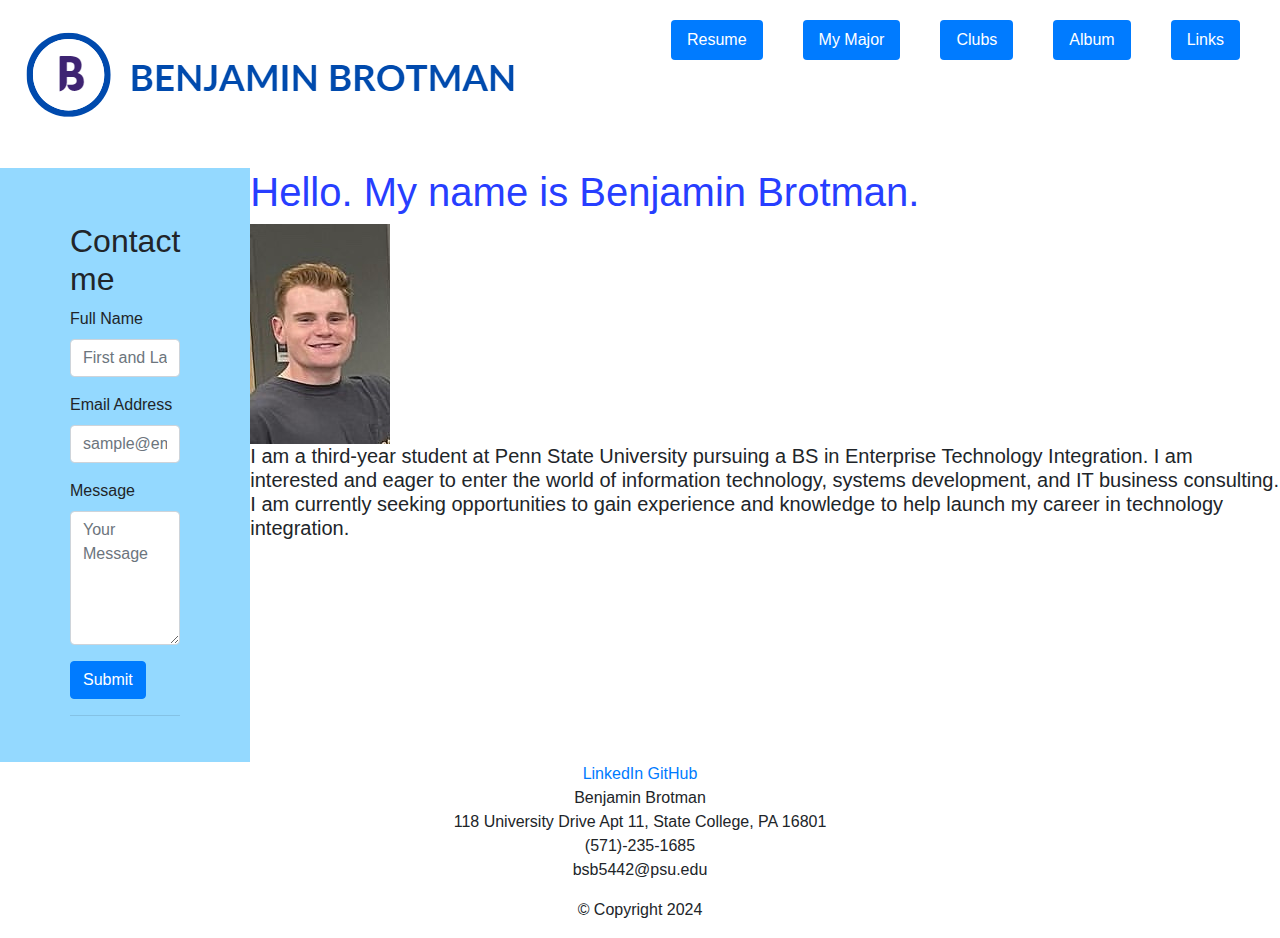
<file: index.html>
<!DOCTYPE html>
<html lang="en">
<head>
    <meta charset="UTF-8">
    <title>Benjamin Brotman</title>
    <link rel="stylesheet" href="https://cdn.jsdelivr.net/npm/bootstrap@4.3.1/dist/css/bootstrap.min.css" integrity="sha384-ggOyR0iXCbMQv3Xipma34MD+dH/1fQ784/j6cY/iJTQUOhcWr7x9JvoRxT2MZw1T" crossorigin="anonymous">
    <link rel="stylesheet" href="resources/styles/styles.css">

</head>
<body>

<header>
    <a href="index.html">
        <img src="resources/images/Name%20logo.png" alt="logo" class="logo">
    </a>
    <nav>
        <ul class="nav nav-pills">
            <li class="nav-item"><a class="nav-link active" href="resume.html">Resume</a></li>
            <li class="nav-item"><a class="nav-link active" href="mymajor.html">My Major</a></li>
            <li class="nav-item"><a class="nav-link active" href="../Personal-Project-redo/clubs.html">Clubs</a></li>
            <li class="nav-item"><a class="nav-link active" href="../Personal-Project-redo/album.html">Album</a></li>
            <li class="nav-item"><a class="nav-link active" href="weblinks.html">Links</a></li>

        </ul>
    </nav>
</header>
<br>

<div class="content">
    <div class="sidebar">
        <br>
        <h2>Contact me</h2>
        <form id="fs-frm" name="simple-contact-form" accept-charset="utf-8" action="https://formspree.io/f/{{YOUR FORM ID HERE}}" method="post">
            <fieldset id="fs-frm-inputs">
                <div class="form-group">
                    <label for="full-name">Full Name</label>
                    <input type="text" class="form-control" name="name" id="full-name" placeholder="First and Last" required="">
                </div>
                <div class="form-group">
                    <label for="email-address">Email Address</label>
                    <input type="email" class="form-control" name="_replyto" id="email-address" placeholder="sample@email.com" required="">
                </div>
                <div class="form-group">
                    <label for="message">Message</label>
                    <textarea class="form-control" rows="5" name="message" id="message" placeholder="Your Message" required=""></textarea>
                </div>
                <input type="hidden" name="_subject" id="email-subject" value="Contact Form Submission">
            </fieldset>
            <button type="submit" class="btn btn-primary">Submit</button>
        </form>

    <hr>

    <div id="apiDisplay"></div>

        <script>
            const div = document.getElementById('apiDisplay');
            const url = 'https://stoic.tekloon.net/stoic-quote';

            const headers = new Headers({
                'Accept': 'application/json'
            });

            fetch(url, {headers})
                .then((response)  => {
                    return response.json();
                })
                .then((data) => {
                    console.log(data);
                    let p = document.createElement('p');
                    p.innerHTML = `${data.quote}`;
                    div.appendChild(p);
                })
                .catch(function (error) {
                    console.log(error);
                });

        </script>


    </div>

    <div class="displayContent">
        <h1>Hello. My name is Benjamin Brotman.</h1>
        <img src="resources/images/photoOne.jpg" alt="photo" class="photoOne">
        <h5>I am a third-year student at Penn State University pursuing a BS in Enterprise Technology Integration.
            I am interested and eager to enter the world of information technology, systems development, and IT business consulting.
            I am currently seeking opportunities to gain experience and knowledge to help launch my career in technology integration.</h5>
    </div>
</div>
<footer>
    <a href="www.linkedin.com/in/benjamin-brotman-7b826a253">LinkedIn</a>
    <a href="https://github.com/benbrot1"> GitHub</a>
    <p>Benjamin Brotman <br> 118 University Drive Apt 11, State College, PA 16801 <br> (571)-235-1685 <br>bsb5442@psu.edu </p>
    <p>&copy; Copyright 2024</p>
</footer>

</body>
</html>
</file>
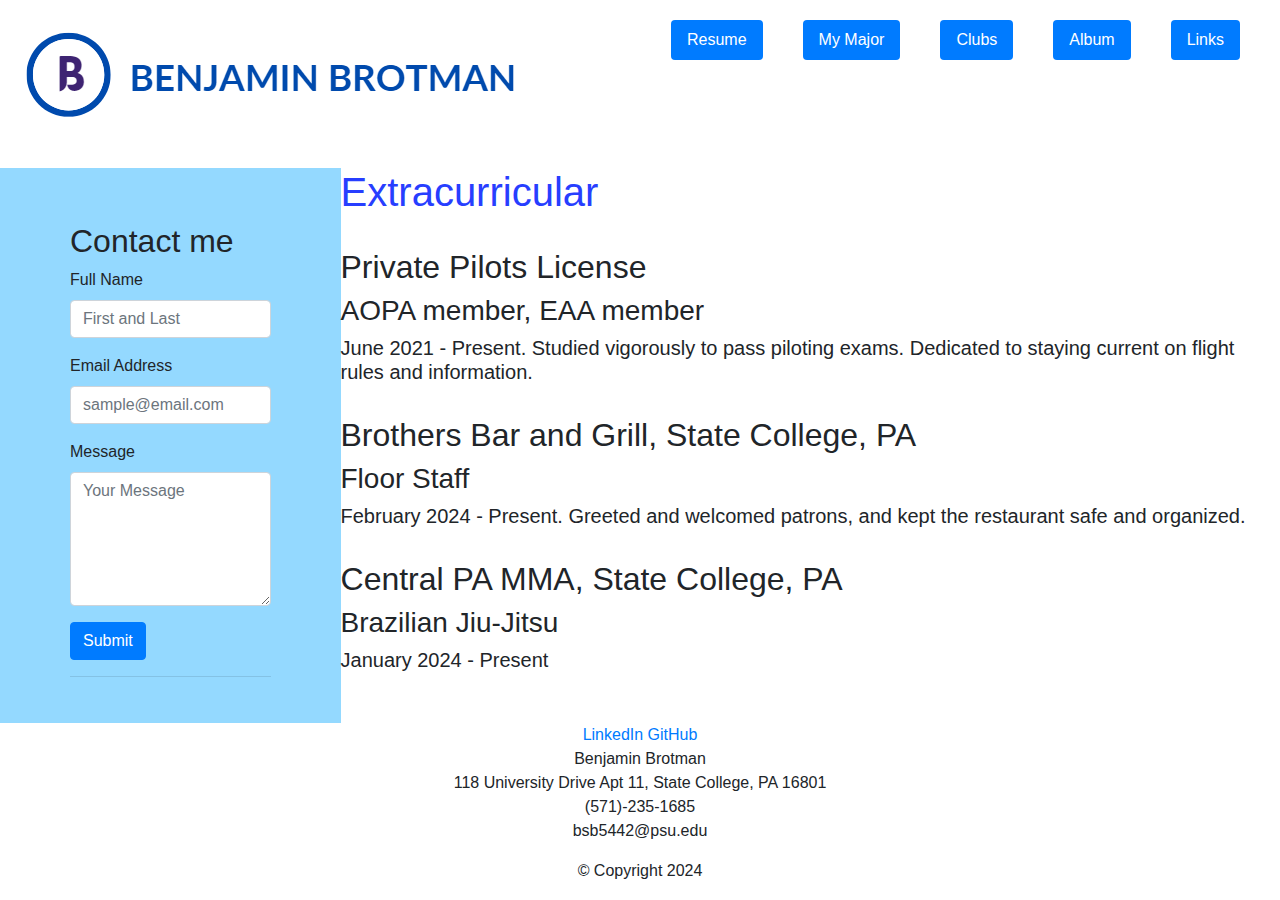
<file: clubs.html>
<!DOCTYPE html>
<html lang="en">
<head>
    <meta charset="UTF-8">
    <title>Benjamin Brotman</title>
    <link rel="stylesheet" href="https://cdn.jsdelivr.net/npm/bootstrap@4.3.1/dist/css/bootstrap.min.css" integrity="sha384-ggOyR0iXCbMQv3Xipma34MD+dH/1fQ784/j6cY/iJTQUOhcWr7x9JvoRxT2MZw1T" crossorigin="anonymous">
    <link rel="stylesheet" href="resources/styles/styles.css">

</head>
<body>

<header>
    <a href="index.html">
        <img src="resources/images/Name%20logo.png" alt="logo" class="logo">
    </a>
    <nav>
        <ul class="nav nav-pills">
            <li class="nav-item"><a class="nav-link active" href="resume.html">Resume</a></li>
            <li class="nav-item"><a class="nav-link active" href="mymajor.html">My Major</a></li>
            <li class="nav-item"><a class="nav-link active" href="clubs.html">Clubs</a></li>
            <li class="nav-item"><a class="nav-link active" href="../Personal-Project-redo/album.html">Album</a></li>
            <li class="nav-item"><a class="nav-link active" href="weblinks.html">Links</a></li>

        </ul>
    </nav>
</header>
<br>

<div class="content">
    <div class="sidebar">
        <br>
        <h2>Contact me</h2>
        <form id="fs-frm" name="simple-contact-form" accept-charset="utf-8" action="https://formspree.io/f/{{YOUR FORM ID HERE}}" method="post">
            <fieldset id="fs-frm-inputs">
                <div class="form-group">
                    <label for="full-name">Full Name</label>
                    <input type="text" class="form-control" name="name" id="full-name" placeholder="First and Last" required="">
                </div>
                <div class="form-group">
                    <label for="email-address">Email Address</label>
                    <input type="email" class="form-control" name="_replyto" id="email-address" placeholder="sample@email.com" required="">
                </div>
                <div class="form-group">
                    <label for="message">Message</label>
                    <textarea class="form-control" rows="5" name="message" id="message" placeholder="Your Message" required=""></textarea>
                </div>
                <input type="hidden" name="_subject" id="email-subject" value="Contact Form Submission">
            </fieldset>
            <button type="submit" class="btn btn-primary">Submit</button>
        </form>

        <hr>

        <div id="apiDisplay"></div>

        <script>
            const div = document.getElementById('apiDisplay');
            const url = 'https://stoic.tekloon.net/stoic-quote';

            const headers = new Headers({
                'Accept': 'application/json'
            });

            fetch(url, {headers})
                .then((response)  => {
                    return response.json();
                })
                .then((data) => {
                    console.log(data);
                    let p = document.createElement('p');
                    p.innerHTML = `${data.quote}`;
                    div.appendChild(p);
                })
                .catch(function (error) {
                    console.log(error);
                });

        </script>


    </div>

    <div class="displayContent">
        <h1>Extracurricular</h1>
        <br>
        <h2>Private Pilots License</h2>
        <h3>AOPA member, EAA member</h3>
        <h5>June 2021 - Present. Studied vigorously to pass piloting exams. Dedicated to staying current on flight rules and information. </h5>
        <br>
        <h2>Brothers Bar and Grill, State College, PA</h2>
        <h3>Floor Staff</h3>
        <h5>February 2024 - Present. Greeted and welcomed patrons, and kept the restaurant safe and organized. </h5>
        <br>
        <h2>Central PA MMA, State College, PA</h2>
        <h3>Brazilian Jiu-Jitsu</h3>
        <h5>January 2024 - Present</h5>
    </div>
    </div>
</div>
<footer>
    <a href="www.linkedin.com/in/benjamin-brotman-7b826a253">LinkedIn</a>
    <a href="https://github.com/benbrot1"> GitHub</a>
    <p>Benjamin Brotman <br> 118 University Drive Apt 11, State College, PA 16801 <br> (571)-235-1685 <br>bsb5442@psu.edu </p>
    <p>&copy; Copyright 2024</p>
</footer>

</body>
</html>
</file>
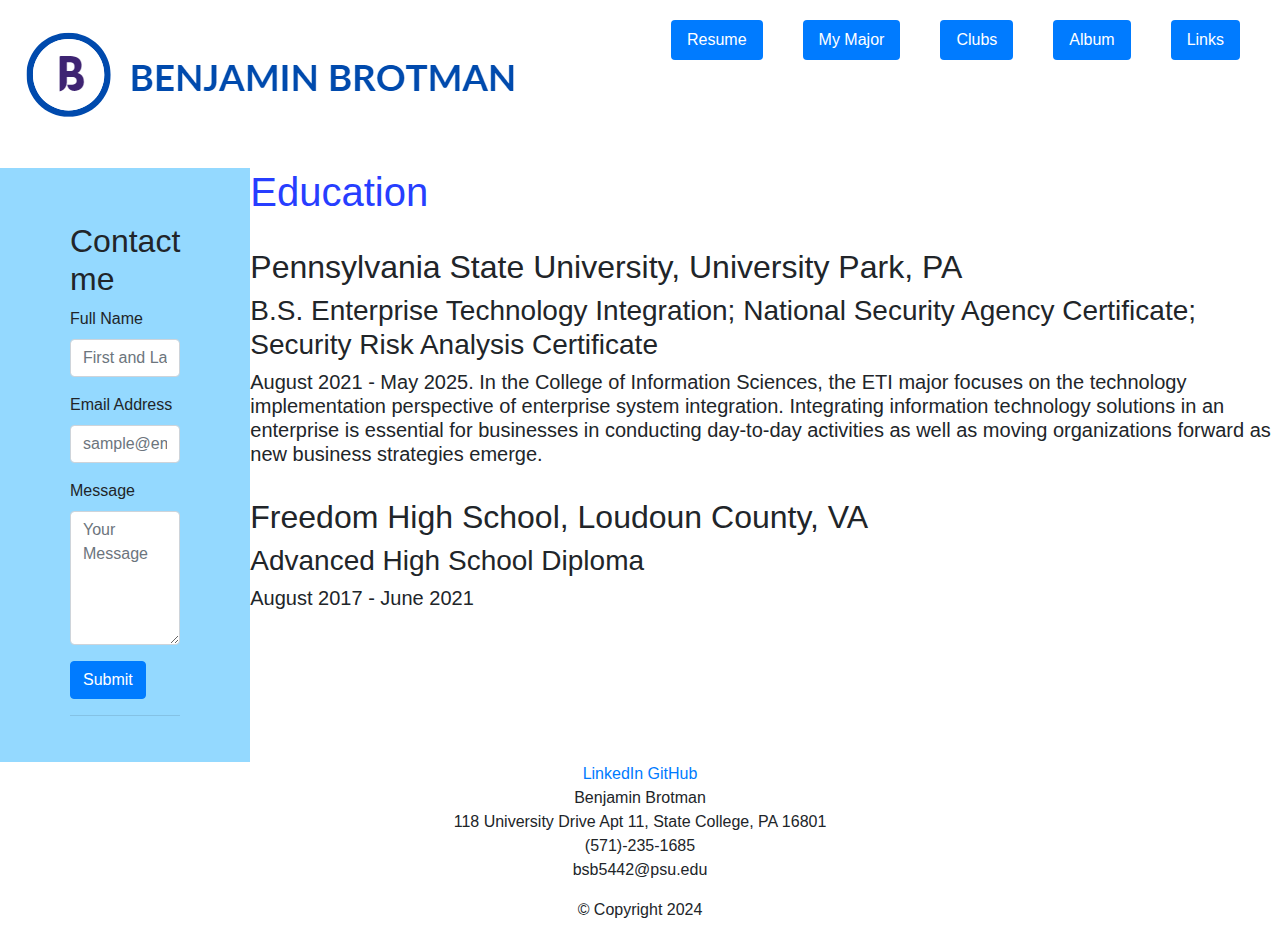
<file: mymajor.html>
<!DOCTYPE html>
<html lang="en">
<head>
    <meta charset="UTF-8">
    <title>Benjamin Brotman</title>
    <link rel="stylesheet" href="https://cdn.jsdelivr.net/npm/bootstrap@4.3.1/dist/css/bootstrap.min.css" integrity="sha384-ggOyR0iXCbMQv3Xipma34MD+dH/1fQ784/j6cY/iJTQUOhcWr7x9JvoRxT2MZw1T" crossorigin="anonymous">
    <link rel="stylesheet" href="resources/styles/styles.css">

</head>
<body>

<header>
    <a href="index.html">
        <img src="resources/images/Name%20logo.png" alt="logo" class="logo">
    </a>
    <nav>
        <ul class="nav nav-pills">
            <li class="nav-item"><a class="nav-link active" href="resume.html">Resume</a></li>
            <li class="nav-item"><a class="nav-link active" href="mymajor.html">My Major</a></li>
            <li class="nav-item"><a class="nav-link active" href="../Personal-Project-redo/clubs.html">Clubs</a></li>
            <li class="nav-item"><a class="nav-link active" href="../Personal-Project-redo/album.html">Album</a></li>
            <li class="nav-item"><a class="nav-link active" href="weblinks.html">Links</a></li>

        </ul>
    </nav>
</header>
<br>

<div class="content">
    <div class="sidebar">
        <br>
        <h2>Contact me</h2>
        <form id="fs-frm" name="simple-contact-form" accept-charset="utf-8" action="https://formspree.io/f/{{YOUR FORM ID HERE}}" method="post">
            <fieldset id="fs-frm-inputs">
                <div class="form-group">
                    <label for="full-name">Full Name</label>
                    <input type="text" class="form-control" name="name" id="full-name" placeholder="First and Last" required="">
                </div>
                <div class="form-group">
                    <label for="email-address">Email Address</label>
                    <input type="email" class="form-control" name="_replyto" id="email-address" placeholder="sample@email.com" required="">
                </div>
                <div class="form-group">
                    <label for="message">Message</label>
                    <textarea class="form-control" rows="5" name="message" id="message" placeholder="Your Message" required=""></textarea>
                </div>
                <input type="hidden" name="_subject" id="email-subject" value="Contact Form Submission">
            </fieldset>
            <button type="submit" class="btn btn-primary">Submit</button>
        </form>

        <hr>

        <div id="apiDisplay"></div>

        <script>
            const div = document.getElementById('apiDisplay');
            const url = 'https://stoic.tekloon.net/stoic-quote';

            const headers = new Headers({
                'Accept': 'application/json'
            });

            fetch(url, {headers})
                .then((response)  => {
                    return response.json();
                })
                .then((data) => {
                    console.log(data);
                    let p = document.createElement('p');
                    p.innerHTML = `${data.quote}`;
                    div.appendChild(p);
                })
                .catch(function (error) {
                    console.log(error);
                });

        </script>


    </div>

    <div class="displayContent">
        <h1>Education</h1>
        <br>
        <h2>Pennsylvania State University, University Park, PA</h2>
        <h3>B.S. Enterprise Technology Integration; National Security Agency Certificate; Security Risk Analysis Certificate</h3>
        <h5>August 2021 - May 2025. In the College of Information Sciences, the ETI major focuses on the technology
        implementation perspective of enterprise system integration. Integrating information technology solutions in an enterprise is
        essential for businesses in conducting day-to-day activities as well as moving organizations forward as new business strategies emerge.</h5>
        <br>
        <h2>Freedom High School, Loudoun County, VA</h2>
        <h3>Advanced High School Diploma</h3>
        <h5>August 2017 - June 2021</h5>
    </div>
</div>
<footer>
    <a href="www.linkedin.com/in/benjamin-brotman-7b826a253">LinkedIn</a>
    <a href="https://github.com/benbrot1"> GitHub</a>
    <p>Benjamin Brotman <br> 118 University Drive Apt 11, State College, PA 16801 <br> (571)-235-1685 <br>bsb5442@psu.edu </p>
    <p>&copy; Copyright 2024</p>
</footer>

</body>
</html>
</file>
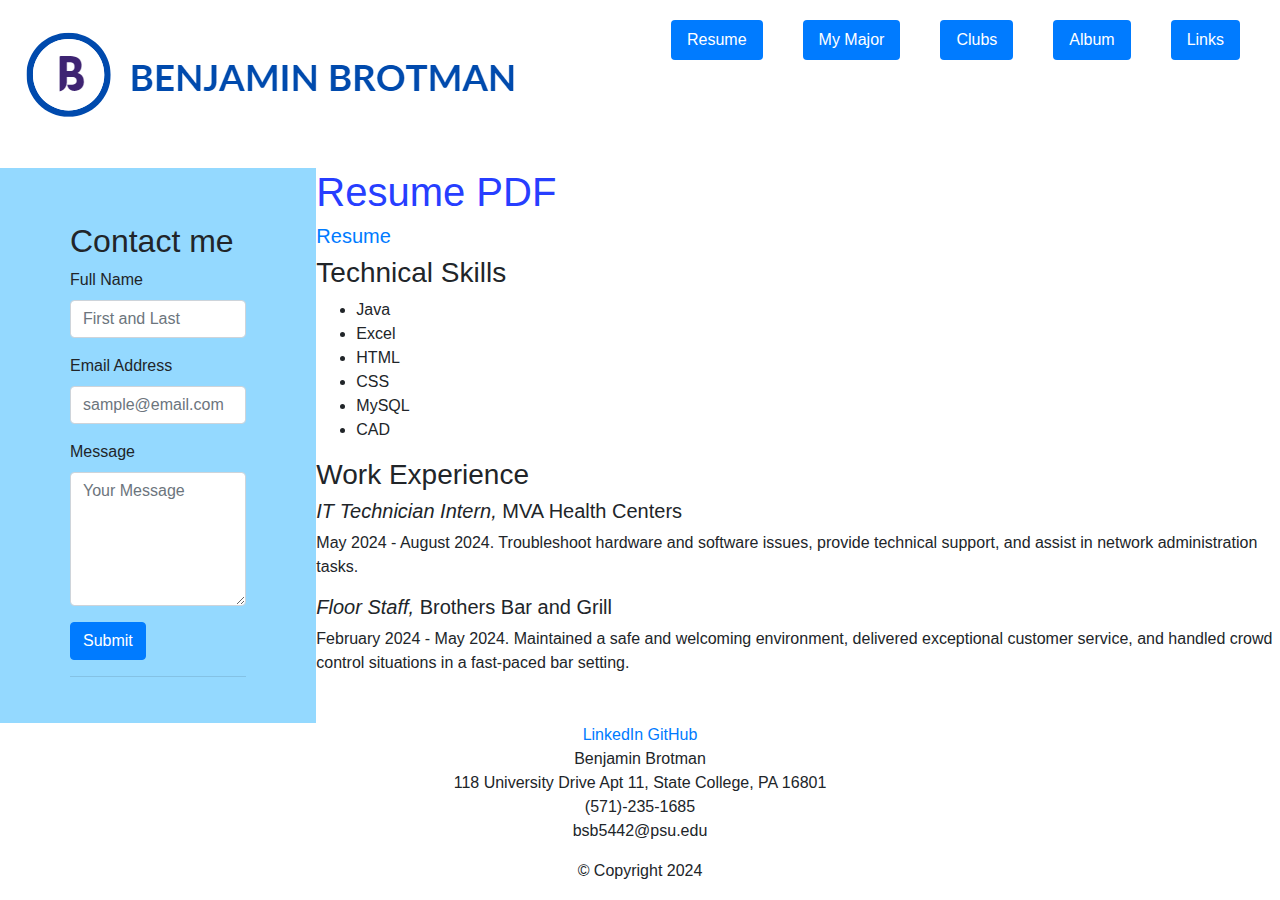
<file: resume.html>
<!DOCTYPE html>
<html lang="en">
<head>
    <meta charset="UTF-8">
    <title>Benjamin Brotman</title>
    <link rel="stylesheet" href="https://cdn.jsdelivr.net/npm/bootstrap@4.3.1/dist/css/bootstrap.min.css" integrity="sha384-ggOyR0iXCbMQv3Xipma34MD+dH/1fQ784/j6cY/iJTQUOhcWr7x9JvoRxT2MZw1T" crossorigin="anonymous">
    <link rel="stylesheet" href="resources/styles/styles.css">

</head>
<body>

<header>
    <a href="index.html">
        <img src="resources/images/Name%20logo.png" alt="logo" class="logo">
    </a>
    <nav>
        <ul class="nav nav-pills">
            <li class="nav-item"><a class="nav-link active" href="resume.html">Resume</a></li>
            <li class="nav-item"><a class="nav-link active" href="../Personal-Project-redo/mymajor.html">My Major</a></li>
            <li class="nav-item"><a class="nav-link active" href="../Personal-Project-redo/clubs.html">Clubs</a></li>
            <li class="nav-item"><a class="nav-link active" href="../Personal-Project-redo/album.html">Album</a></li>
            <li class="nav-item"><a class="nav-link active" href="weblinks.html">Links</a></li>

        </ul>
    </nav>
</header>
<br>

<div class="content">
    <div class="sidebar">
        <br>
        <h2>Contact me</h2>
        <form id="fs-frm" name="simple-contact-form" accept-charset="utf-8" action="https://formspree.io/f/{{YOUR FORM ID HERE}}" method="post">
            <fieldset id="fs-frm-inputs">
                <div class="form-group">
                    <label for="full-name">Full Name</label>
                    <input type="text" class="form-control" name="name" id="full-name" placeholder="First and Last" required="">
                </div>
                <div class="form-group">
                    <label for="email-address">Email Address</label>
                    <input type="email" class="form-control" name="_replyto" id="email-address" placeholder="sample@email.com" required="">
                </div>
                <div class="form-group">
                    <label for="message">Message</label>
                    <textarea class="form-control" rows="5" name="message" id="message" placeholder="Your Message" required=""></textarea>
                </div>
                <input type="hidden" name="_subject" id="email-subject" value="Contact Form Submission">
            </fieldset>
            <button type="submit" class="btn btn-primary">Submit</button>
        </form>

        <hr>

        <div id="apiDisplay"></div>

        <script>
            const div = document.getElementById('apiDisplay');
            const url = 'https://stoic.tekloon.net/stoic-quote';

            const headers = new Headers({
                'Accept': 'application/json'
            });

            fetch(url, {headers})
                .then((response)  => {
                    return response.json();
                })
                .then((data) => {
                    console.log(data);
                    let p = document.createElement('p');
                    p.innerHTML = `${data.quote}`;
                    div.appendChild(p);
                })
                .catch(function (error) {
                    console.log(error);
                });

        </script>


    </div>

    <div class="displayContent">
        <h1>Resume PDF</h1>
        <h5> <a href="../Personal-Project-redo/resources/documents/brand%20new%20resume%202024.pdf" target="_blank">Resume</a></h5>
        <h3>Technical Skills</h3>
        <ul>
            <li>Java</li>
            <li>Excel</li>
            <li>HTML</li>
            <li>CSS</li>
            <li>MySQL</li>
            <li>CAD</li>
        </ul>
        <h3>Work Experience</h3>
        <h5><i>IT Technician Intern,</i> MVA Health Centers</h5>
        <p>May 2024 - August 2024. Troubleshoot hardware and software issues, provide technical support, and assist in network administration tasks.</p>
        <h5><i>Floor Staff,</i> Brothers Bar and Grill</h5>
        <p>February 2024 - May 2024. Maintained a safe and welcoming environment, delivered exceptional customer service, and handled crowd control situations in a fast-paced bar setting. </p>

    </div>
</div>
<footer>
    <a href="www.linkedin.com/in/benjamin-brotman-7b826a253">LinkedIn</a>
    <a href="https://github.com/benbrot1"> GitHub</a>
    <p>Benjamin Brotman <br> 118 University Drive Apt 11, State College, PA 16801 <br> (571)-235-1685 <br>bsb5442@psu.edu </p>
    <p>&copy; Copyright 2024</p>
</footer>

</body>
</html>
</file>
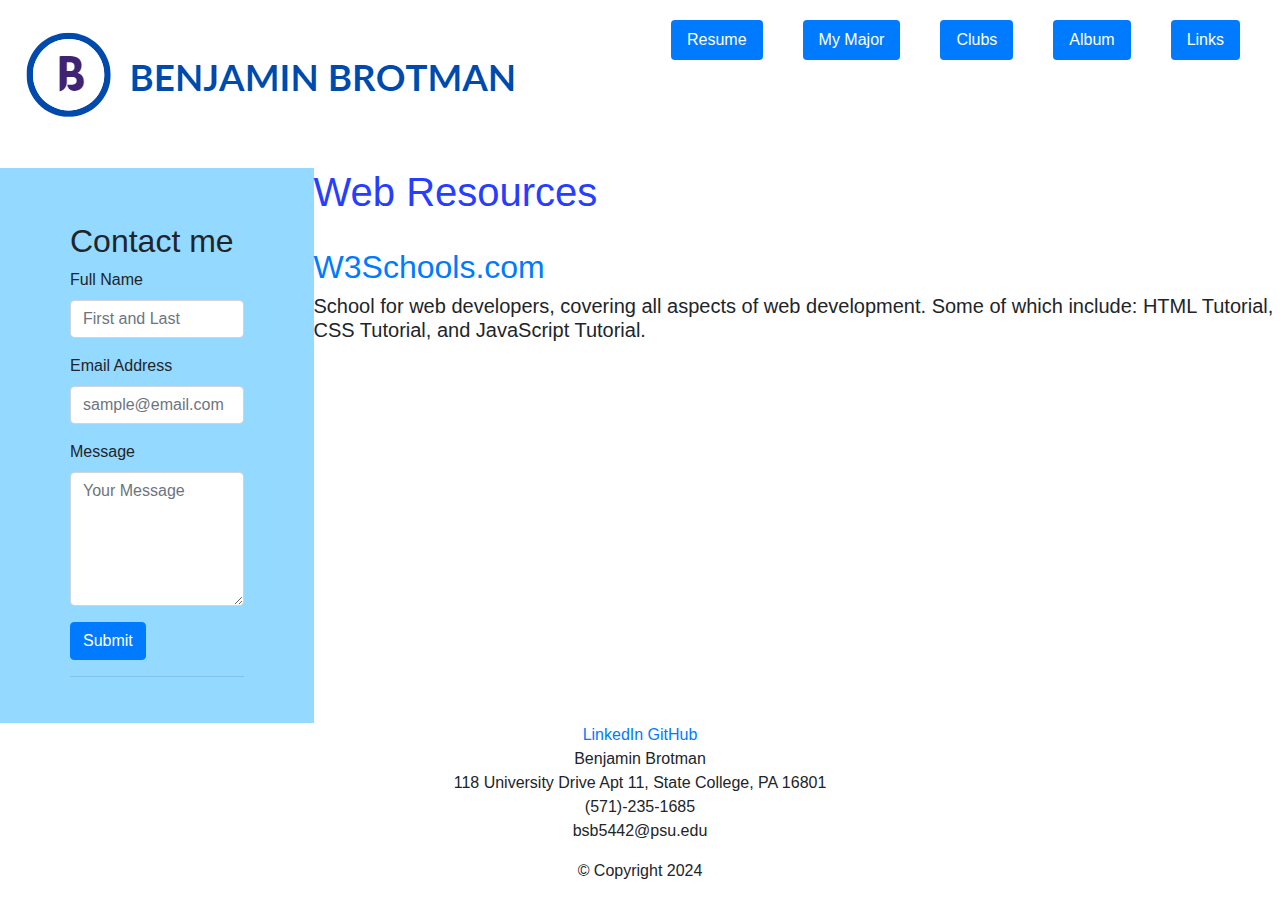
<file: weblinks.html>
<!DOCTYPE html>
<html lang="en">
<head>
    <meta charset="UTF-8">
    <title>Benjamin Brotman</title>
    <link rel="stylesheet" href="https://cdn.jsdelivr.net/npm/bootstrap@4.3.1/dist/css/bootstrap.min.css" integrity="sha384-ggOyR0iXCbMQv3Xipma34MD+dH/1fQ784/j6cY/iJTQUOhcWr7x9JvoRxT2MZw1T" crossorigin="anonymous">
    <link rel="stylesheet" href="resources/styles/styles.css">

</head>
<body>

<header>
    <a href="index.html">
        <img src="resources/images/Name%20logo.png" alt="logo" class="logo">
    </a>
    <nav>
        <ul class="nav nav-pills">
            <li class="nav-item"><a class="nav-link active" href="../Personal-Project-redo/resume.html">Resume</a></li>
            <li class="nav-item"><a class="nav-link active" href="../Personal-Project-redo/mymajor.html">My Major</a></li>
            <li class="nav-item"><a class="nav-link active" href="../Personal-Project-redo/clubs.html">Clubs</a></li>
            <li class="nav-item"><a class="nav-link active" href="../Personal-Project-redo/album.html">Album</a></li>
            <li class="nav-item"><a class="nav-link active" href="weblinks.html">Links</a></li>

        </ul>
    </nav>
</header>
<br>

<div class="content">
    <div class="sidebar">
        <br>
        <h2>Contact me</h2>
        <form id="fs-frm" name="simple-contact-form" accept-charset="utf-8" action="https://formspree.io/f/{{YOUR FORM ID HERE}}" method="post">
            <fieldset id="fs-frm-inputs">
                <div class="form-group">
                    <label for="full-name">Full Name</label>
                    <input type="text" class="form-control" name="name" id="full-name" placeholder="First and Last" required="">
                </div>
                <div class="form-group">
                    <label for="email-address">Email Address</label>
                    <input type="email" class="form-control" name="_replyto" id="email-address" placeholder="sample@email.com" required="">
                </div>
                <div class="form-group">
                    <label for="message">Message</label>
                    <textarea class="form-control" rows="5" name="message" id="message" placeholder="Your Message" required=""></textarea>
                </div>
                <input type="hidden" name="_subject" id="email-subject" value="Contact Form Submission">
            </fieldset>
            <button type="submit" class="btn btn-primary">Submit</button>
        </form>

        <hr>

        <div id="apiDisplay"></div>

        <script>
            const div = document.getElementById('apiDisplay');
            const url = 'https://stoic.tekloon.net/stoic-quote';

            const headers = new Headers({
                'Accept': 'application/json'
            });

            fetch(url, {headers})
                .then((response)  => {
                    return response.json();
                })
                .then((data) => {
                    console.log(data);
                    let p = document.createElement('p');
                    p.innerHTML = `${data.quote}`;
                    div.appendChild(p);
                })
                .catch(function (error) {
                    console.log(error);
                });

        </script>


    </div>

    <div class="displayContent">
        <h1>Web Resources</h1>
        <br>
        <h2><a href="https://www.w3schools.com/">W3Schools.com</a></h2>
        <h5>School for web developers, covering all aspects of web development. Some of
            which include: HTML Tutorial, CSS Tutorial, and JavaScript Tutorial.</h5>
    </div>
</div>
<footer>
    <a href="www.linkedin.com/in/benjamin-brotman-7b826a253">LinkedIn</a>
    <a href="https://github.com/benbrot1"> GitHub</a>
    <p>Benjamin Brotman <br> 118 University Drive Apt 11, State College, PA 16801 <br> (571)-235-1685 <br>bsb5442@psu.edu </p>
    <p>&copy; Copyright 2024</p>
</footer>

</body>
</html>
</file>
<file: resources/styles/styles.css>
header{
    display: flex;
    justify-content: space-between;
}
header nav{
    margin-right: 20px;
}
header nav li{
    display: inline-block;
    list-style-type: none;
    margin: 20px;
}

.content {
    display: flex;
}
.content .sidebar {
    padding: 30px 70px;
    max-width: 500px;
    background-color: #94d9ff;
}

h1{
    color: #273eff
}


footer{
    text-align: center;
}
</file>
